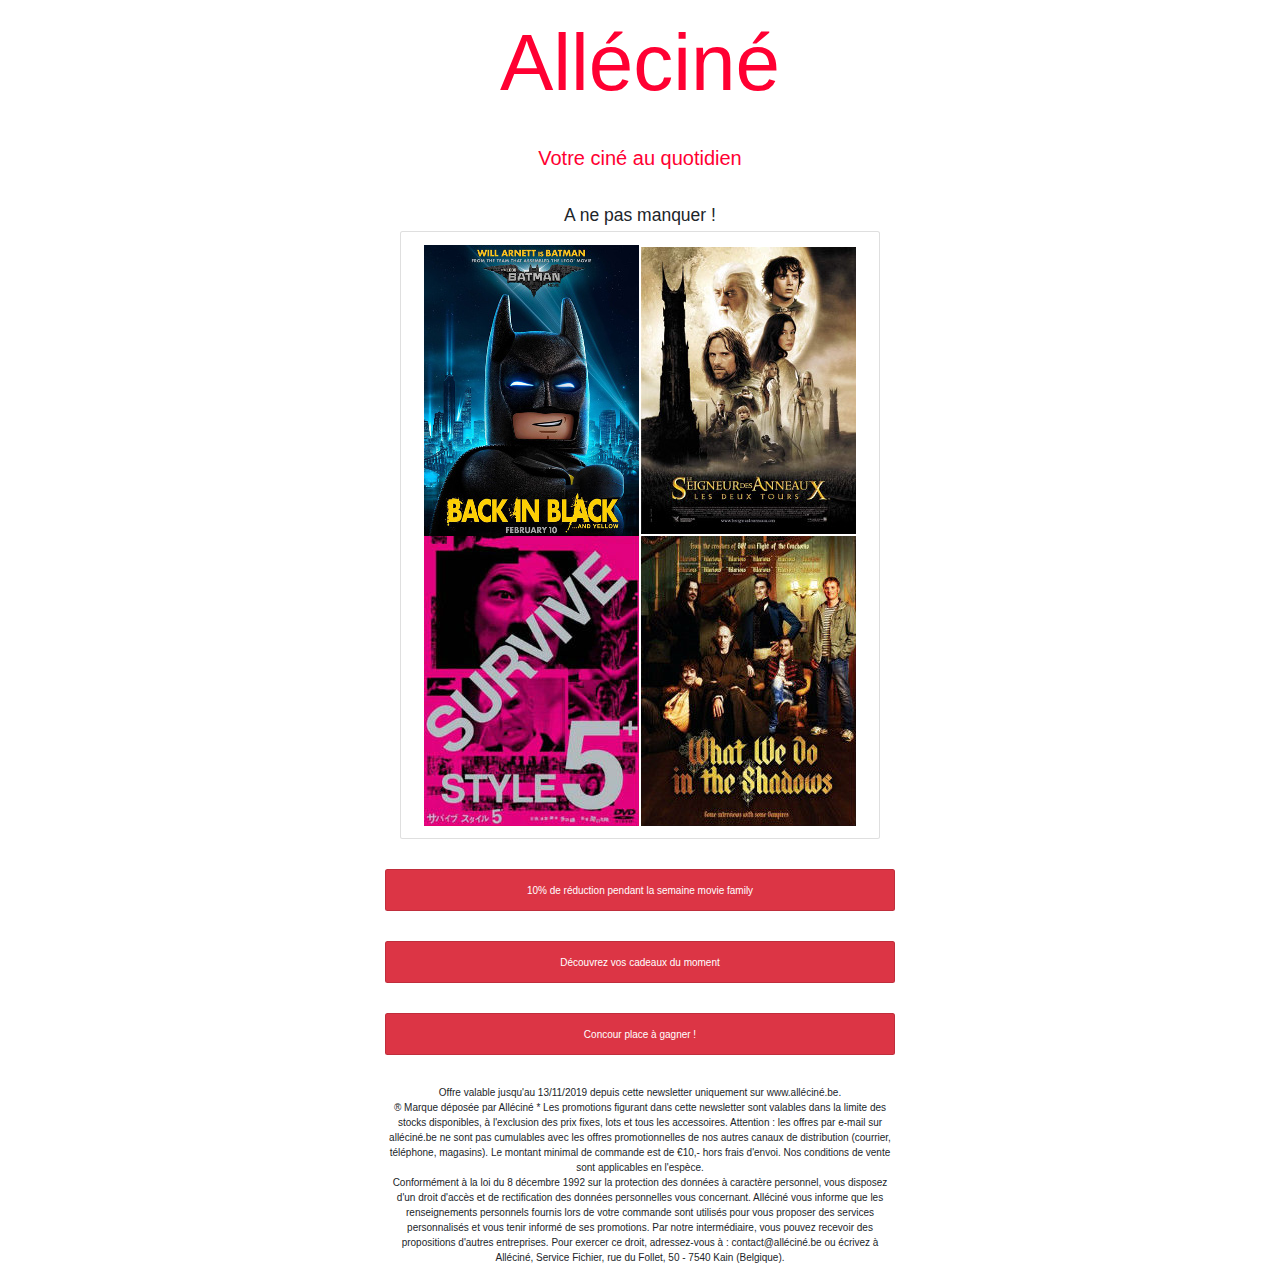
<file: letters.html>
<!DOCTYPE html>
<html lang="en">
<head>
  <title>Newsletters allecine</title>
  <meta charset="utf-8">
  <meta name="viewport" content="width=device-width, initial-scale=1">
  <link rel="stylesheet" href="https://maxcdn.bootstrapcdn.com/bootstrap/3.3.7/css/bootstrap.min.css">
  <script src="https://ajax.googleapis.com/ajax/libs/jquery/3.3.1/jquery.min.js"></script>
  <script src="https://maxcdn.bootstrapcdn.com/bootstrap/3.3.7/js/bootstrap.min.js"></script>

  <link rel="stylesheet" href="https://maxcdn.bootstrapcdn.com/bootstrap/4.1.0/css/bootstrap.min.css">
  <script src="https://ajax.googleapis.com/ajax/libs/jquery/3.3.1/jquery.min.js"></script>
  <script src="https://cdnjs.cloudflare.com/ajax/libs/popper.js/1.14.0/umd/popper.min.js"></script>
  <script src="https://maxcdn.bootstrapcdn.com/bootstrap/4.1.0/js/bootstrap.min.js"></script>
<head>

<style>

table {
    width:100%;
}
table, th, td {
    border-collapse: collapse;
}
th, td {
    padding: 15px;
    text-align: center;
}
h1{
  color: #FF0032;
  font-size: 8.0em;
}
h2{
  color: #FF0032;
}

</style>

</head>

<body>

  <div class="container">
      <div class="row">
          <div class="col-lg-6   col-lg-offset-3">
              <table>
                  <tr>
                      <th><h1>Alléciné<h1></th>
                  </tr>
                  <tr>
                      <td><h2>Votre ciné au quotidien</h2></td>
                  </tr>
                  <tr>
                      <td>
                          <div class="container">
                          <h3>A ne pas manquer !</h3>
                          <div class="card">
                              <div class="card-body">
                                  <img src="images/batmanmovie-2017-comedie.jpg"  alt="film">
                                  <img src="images/lesdeuxtours-2002-aventure.jpg" alt="film">
                                  <img src="images/Survivestyle5-2004-comedie.jpg" alt="film">
                                  <img src="images/WhatWeDoInTheShadows-2014-comedie.jpg" alt="film">
                              </div>
                          </div>
                          </div>
                      </td>
                  </tr>
                  <tr>
                    <td>
                    <div class="card bg-danger text-white">
                    <div class="card-body">10% de réduction pendant la semaine movie family</div>
                    </div>
                  </tr>
                  <tr>
                      <td>
                      <div class="card bg-danger text-white">
                      <div class="card-body">Découvrez vos cadeaux du moment</div>
                      </div>
                      </td>
                  </tr>

                  <tr>
                      <td>
                      <div class="card bg-danger text-white">
                      <div class="card-body">Concour place à gagner !</div>
                      </div>
                      </td>
                  </tr>
                  <tr>
                      <td>Offre valable jusqu'au 13/11/2019 depuis cette newsletter uniquement sur www.alléciné.be.<br>
                          ® Marque déposée par Alléciné * Les promotions figurant dans cette newsletter sont valables dans la limite des stocks disponibles, à l'exclusion des prix fixes, lots et tous les accessoires. Attention : les offres par e-mail sur alléciné.be ne sont pas cumulables avec les offres promotionnelles de nos autres canaux de distribution (courrier, téléphone, magasins). Le montant minimal de commande est de €10,- hors frais d'envoi. Nos conditions de vente sont applicables en l'espèce.<br>
                          Conformément à la loi du 8 décembre 1992 sur la protection des données à caractère personnel, vous disposez d'un droit d'accès et de rectification des données personnelles vous concernant. Alléciné vous informe que les renseignements personnels fournis lors de votre commande sont utilisés pour vous proposer des services personnalisés et vous tenir informé de ses promotions. Par notre intermédiaire, vous pouvez recevoir des propositions d'autres entreprises. Pour exercer ce droit, adressez-vous à : contact@alléciné.be ou écrivez à Alléciné, Service Fichier, rue du Follet, 50 - 7540 Kain (Belgique).
                      </td>
                  </tr>
              </table>
          </div>
      </div>
  </div>


</body>
</html>
</file>
